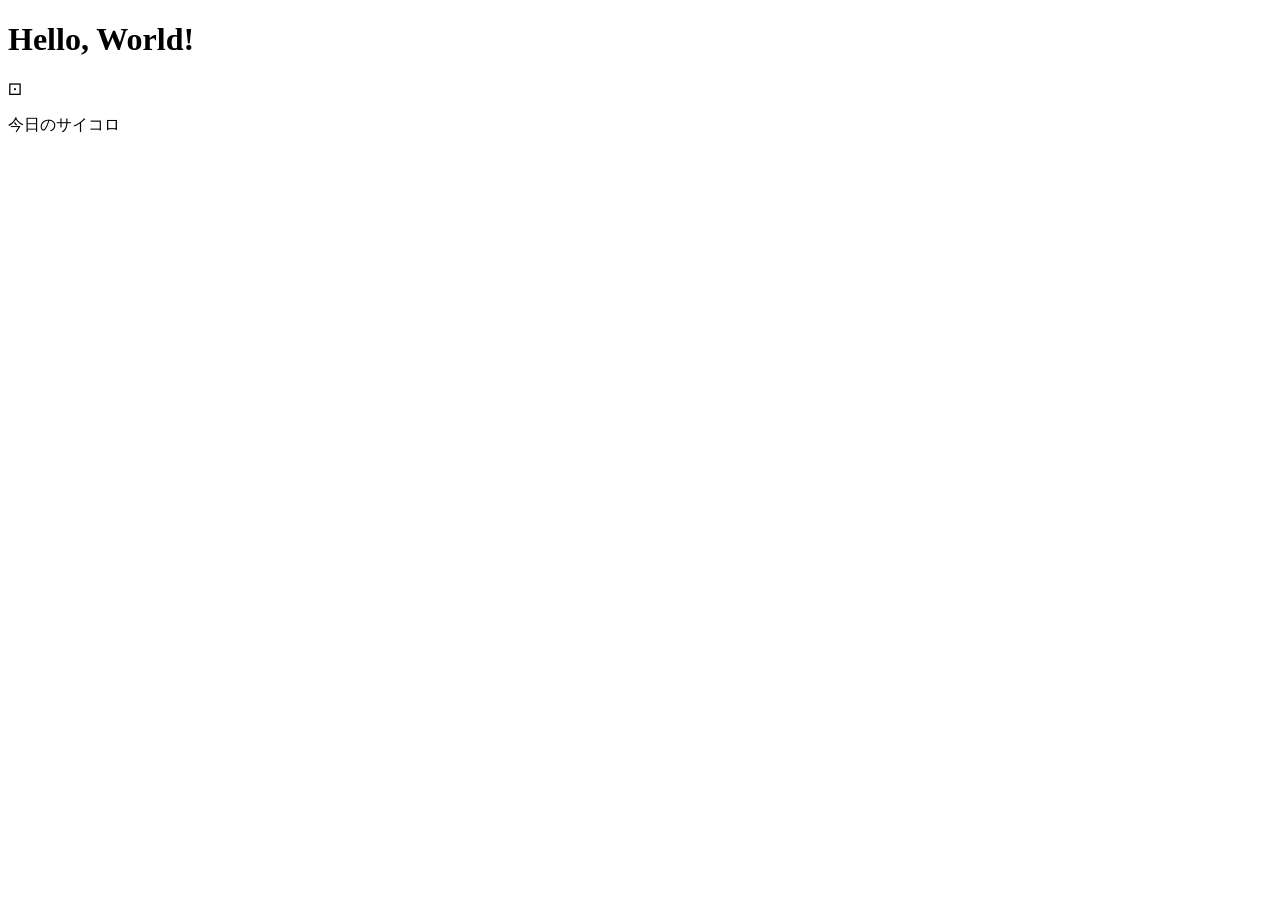
<file: hello-spring/src/main/resources/templates/index.html>
<!DOCTYPE html>
<html lang="ja" xmlns:th="http://www.thymeleaf.org">
<head>
    <meta charset="UTF-8">
    <meta name="viewport" content="width=device-width, initial-scale=1.0">
    <title>Spring HelloWorld</title>
    <link rel="stylesheet" th:href="@{/css/style.css}">
</head>
<body>
    <div class="container">
        <h1 th:text="${message}">Hello, World!</h1>
        <div class="dice" th:text="${dice}">⚀</div>
        <p class="label">今日のサイコロ</p>
    </div>
</body>
</html>
</file>
